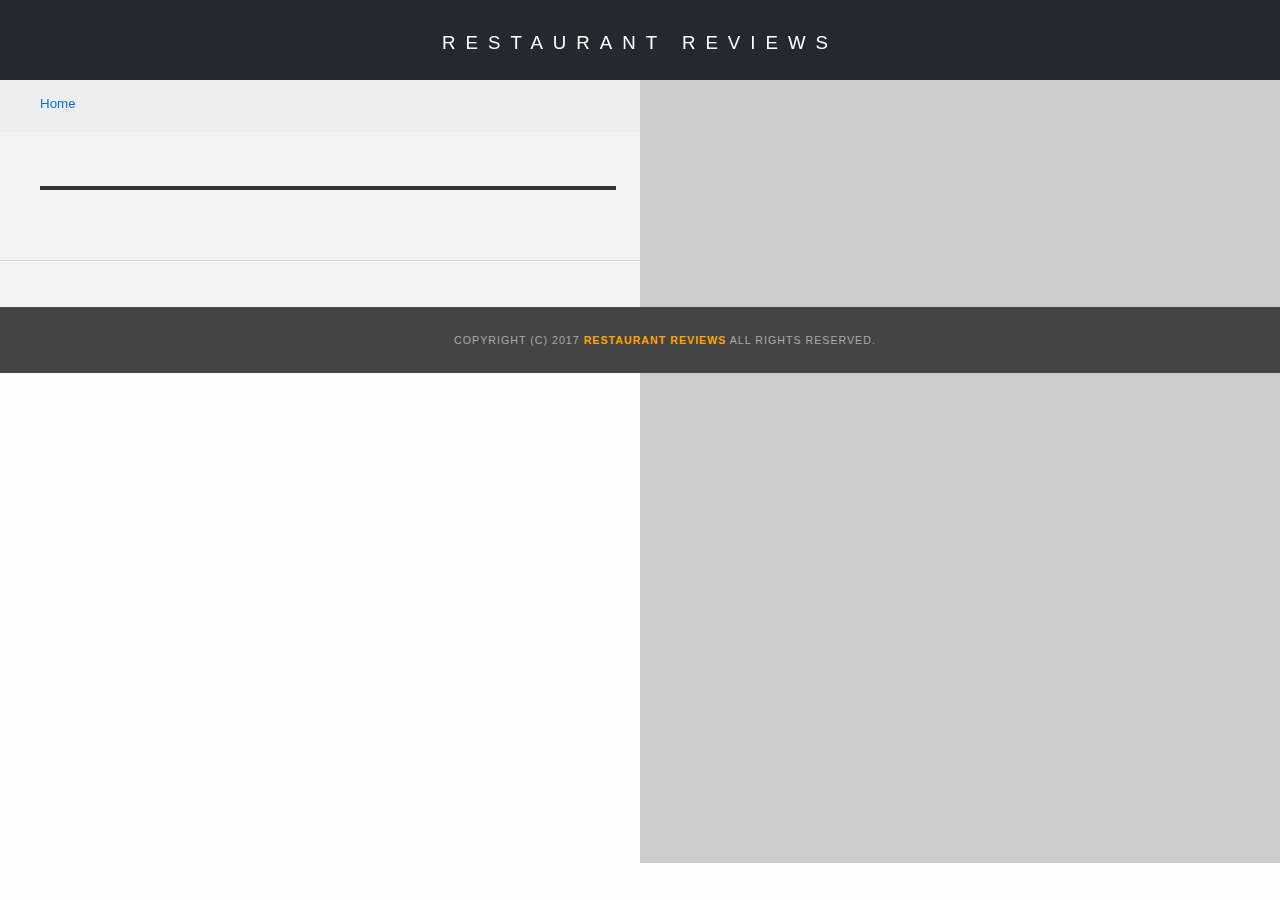
<file: restaurant.html>
<!DOCTYPE html>
<html lang="en">

<head>
  <!-- Normalize.css for better cross-browser consistency -->
  <link rel="stylesheet" src="//normalize-css.googlecode.com/svn/trunk/normalize.css" />
  <!-- Main CSS file -->
  <link rel="stylesheet" href="css/styles.css" type="text/css">
  <link rel="stylesheet" href="https://unpkg.com/leaflet@1.3.1/dist/leaflet.css" integrity="sha512-Rksm5RenBEKSKFjgI3a41vrjkw4EVPlJ3+OiI65vTjIdo9brlAacEuKOiQ5OFh7cOI1bkDwLqdLw3Zg0cRJAAQ==" crossorigin=""/>
  <!-- Mapbox script -->
  <script src='https://api.mapbox.com/mapbox-gl-js/v0.47.0/mapbox-gl.js'></script>
  <link href='https://api.mapbox.com/mapbox-gl-js/v0.47.0/mapbox-gl.css' rel='stylesheet' />
  <!-- Viewport -->
  <meta name="viewport" content="width=device-width , initial-scale=1">
  <title>Restaurant Info</title>
</head>

<body class="inside">
  <!-- Beginning header -->
  <header tabindex="0">
    <!-- Beginning nav -->
    <nav>
      <h1><a href="/">Restaurant Reviews</a></h1>
    </nav>
    <!-- Beginning breadcrumb -->
    <ul id="breadcrumb" tabindex="1" aria-label="breadcrumb" aria-role="navigation">
      <li><a href="/">Home</a></li>
    </ul>
    <!-- End breadcrumb -->
    <!-- End nav -->
  </header>
  <!-- End header -->

  <!-- Beginning main -->
  <main id="maincontent">
    <!-- Beginning map -->
    <section id="map-container" aria-role="map are" aria-label="map-container">
      <div id="map" aria-role="application" aria-label="map"></div>
    </section>
    <!-- End map -->
    <!-- Beginning restaurant -->
    <section id="restaurant-container">
      <h1 id="restaurant-name"></h1>
      <img id="restaurant-img">
      <p id="restaurant-cuisine"></p>
      <p id="restaurant-address"></p>
      <table id="restaurant-hours"></table>
    </section>
    <!-- end restaurant -->
    <!-- Beginning reviews -->
    <section id="reviews-container">
      <ul id="reviews-list"></ul>
    </section>
    <!-- End reviews -->
  </main>
  <!-- End main -->

  <!-- Beginning footer -->
  <footer id="footer">
    Copyright (c) 2017 <a href="/"><strong>Restaurant Reviews</strong></a> All Rights Reserved.
  </footer>
  <!-- End footer -->
  <script src="https://unpkg.com/leaflet@1.3.1/dist/leaflet.js" integrity="sha512-/Nsx9X4HebavoBvEBuyp3I7od5tA0UzAxs+j83KgC8PU0kgB4XiK4Lfe4y4cgBtaRJQEIFCW+oC506aPT2L1zw==" crossorigin=""></script>
  <!-- Beginning scripts -->
  <!-- Database helpers -->
  <script type="text/javascript" src="js/dbhelper.js"></script>
  <!-- Main javascript file -->
  <script type="text/javascript" src="js/restaurant_info.js"></script>

</body>

</html>
</file>
<file: css/styles.css>
@charset "utf-8";
/* CSS Document */

body,td,th,p{
  font-family: Arial, Helvetica, sans-serif;
  font-size: 10pt;
  color: #333;
  line-height: 1.5;
}
body {
  background-color: #fdfdfd;
  margin: 0;
  position:relative;
}
ul, li {
  font-family: Arial, Helvetica, sans-serif;
  font-size: 10pt;
  color: #333;
}
a {
  color: orange;
  text-decoration: none;
}
a:hover, a:focus {
  color: #3397db;
  text-decoration: none;
}
a img{
  border: none 0px #fff;
}
h1, h2, h3, h4, h5, h6 {
  font-family: Arial, Helvetica, sans-serif;
  margin: 0 0 20px;
}
article, aside, canvas, details, figcaption, figure, footer, header, hgroup, menu, nav, section {
  display: block;
}
#maincontent {
  background-color: #f3f3f3;
  min-height: 100%;
}
#footer {
  background-color: #444;
  color: #aaa;
  font-size: 8pt;
  letter-spacing: 1px;
  padding: 25px;
  text-align: center;
  text-transform: uppercase;
}
/* ====================== Navigation ====================== */
nav {
  width: 100%;
  height: 80px;
  background-color: #252831;
  text-align:center;
  display: flex;
  align-content: center;
}
nav h1 {
  margin: auto;
}
nav h1 a {
  color: #fff;
  font-size: 14pt;
  font-weight: 200;
  letter-spacing: 10px;
  text-transform: uppercase;
}
#breadcrumb {
    padding: 10px 40px 16px;
    list-style: none;
    background-color: #eee;
    font-size: 17px;
    margin: 0;
    width: calc(50% - 80px);
}

/* Display list items side by side */
#breadcrumb li {
    display: inline;
}

/* Add a slash symbol (/) before/behind each list item */
#breadcrumb li+li:before {
    padding: 8px;
    color: black;
    content: "/\00a0";
}

/* Add a color to all links inside the list */
#breadcrumb li a {
    color: #0275d8;
    text-decoration: none;
}

/* Add a color on mouse-over */
#breadcrumb li a:hover {
    color: #01447e;
    text-decoration: underline;
}
/* ====================== Map ====================== */
#map {
  height: 400px;
  width: 100%;
  background-color: #ccc;
}
/* ====================== Restaurant Filtering ====================== */
.filter-options {
  width: 100%;
  height: 50px;
  background-color: #3397DB;
  align-items: center;
  display: flex;
  flex-direction: row;
  justify-content: center;
}
.filter-options h2 {
  color: white;
  font-size: 1rem;
  font-weight: normal;
  line-height: 1;
  margin: 0 20px;
}
.filter-options select {
  background-color: white;
  border: 1px solid #fff;
  font-family: Arial,sans-serif;
  font-size: 11pt;
  height: 35px;
  letter-spacing: 0;
  margin: 10px;
  padding: 0 10px;
  width: 200px;
}

/* ====================== Restaurant Listing ====================== */
#restaurants-list {
  background-color: #f3f3f3;
  list-style: outside none none;
  margin: 0;
  padding: 30px 15px 60px;
  text-align: center;
  display: flex;
  flex-direction: row;
  flex-wrap: wrap;
  justify-content: center;
}
#restaurants-list li {
  background-color: #fff;
  border: 2px solid #ccc;
  font-family: Arial,sans-serif;
  margin: 15px;
  min-height: 380px;
  padding: 0 30px 25px;
  text-align: left;
  width: 270px;
}
#restaurants-list .restaurant-img {
  background-color: #ccc;
  display: block;
  margin: 0;
  max-width: 100%;
  min-height: 248px;
  min-width: 100%;
}
#restaurants-list li h1 {
  color: #f18200;
  font-family: Arial,sans-serif;
  font-size: 14pt;
  font-weight: 200;
  letter-spacing: 0;
  line-height: 1.3;
  margin: 20px 0 10px;
  text-transform: uppercase;
}
#restaurants-list p {
  margin: 0;
  font-size: 11pt;
}
#restaurants-list li a {
  background-color: orange;
  border-bottom: 3px solid #eee;
  color: #fff;
  display: inline-block;
  font-size: 10pt;
  margin: 15px 0 0;
  padding: 8px 30px 10px;
  text-align: center;
  text-decoration: none;
  text-transform: uppercase;
}

/* ====================== Restaurant Details ====================== */
.inside header {
  position: fixed;
  top: 0;
  width: 100%;
  z-index: 1000;
  height: 15%;
}
.inside #map-container {
  background: blue none repeat scroll 0 0;
  height: 87%;
  position: fixed;
  right: 0;
  top: 80px;
  width: 50%;
}
.inside #map {
  background-color: #ccc;
  height: 100%;
  width: 100%;
}
.inside #footer {
  bottom: 0;
  position: absolute;
  width: 100%;
}
#restaurant-name {
  color: #f18200;
  font-family: Arial,sans-serif;
  font-size: 20pt;
  font-weight: 200;
  letter-spacing: 0;
  margin: 15px 0 30px;
  text-transform: uppercase;
  line-height: 1.1;
}
#restaurant-img {
  width: 90%;
}
#restaurant-address {
  font-size: 12pt;
  margin: 10px 0px;
}
#restaurant-cuisine {
  background-color: #333;
  color: #ddd;
  font-size: 12pt;
  font-weight: 300;
  letter-spacing: 10px;
  margin: 0 0 20px;
  padding: 2px 0;
  text-align: center;
  text-transform: uppercase;
  width: 90%;
}
#restaurant-container, #reviews-container {
  border-bottom: 1px solid #d9d9d9;
  border-top: 1px solid #fff;
  padding: 140px 40px 30px;
  width: 50%;
}
#restaurant-container {
  display: flex;
  flex-direction: column;
}
#reviews-container {
  padding: 30px 40px 80px;
}
#reviews-container  h2 {
  color: #f58500;
  font-size: 24pt;
  font-weight: 300;
  letter-spacing: -1px;
  padding-bottom: 1pt;
}
#reviews-list {
  margin: 0;
  padding: 0;
}
#reviews-list li {
  background-color: #fff;
  border: 2px solid #f3f3f3;
  display: block;
  list-style-type: none;
  margin: 0 0 30px;
  overflow: hidden;
  padding: 0 20px 20px;
  position: relative;
  width: 85%;
  border-radius: 25px 0px 25px 0px;
  display: flex;
  flex-wrap: wrap;
  flex-direction: row;
}
#reviews-list li>p:nth-child(1) {
  width: 50%;
  align-self: center;
}
#reviews-list li>p:nth-child(2) {
  width: 50%;
  align-self: center;
  text-align: right;
}
#reviews-list li>p:nth-child(3) {
  width: 100%;
}
#restaurant-hours td {
  color: #666;
}

/******************** Responsive Query **********************/

@media only screen and (max-width: 600px) {
  .inside {
    display: flex;
    flex-direction: row;
    width: 100vw;
  }
  .inside header {
    order: 0;
    width: 100vw;
  }
  header {
    display: flex;
    flex-direction: column;
  }
  header nav {
    order: 0;
  }
  header #breadcrumb {
    order: 1;
    width: 100vw;
    padding-left: 0;
    padding-right: 0;
    text-align: center;
  }
  .inside #map {
    display: flex;
    flex-wrap: wrap;
  }
  .inside #map-container {
    order: 2;
    top: 130px;
    position: relative;
    height: 300vw;
    width: 100vw;
  }
  .inside #restaurant-container {
    order: 3;
    position: relative;
    width: 100vw;
    margin: auto;
    padding: 140px 5px 0 0 ;
    text-align: center;
  }
  .inside #reviews-container {
    width: 100vw;
    padding: 5px;
    margin: auto;
  }
  .inside #footer {
    order: 4;
    width: 100vw;
    padding-top: 10px;
    padding-left: 0px;
    padding-right: 0px;
  }
  #reviews-list {
    width: 100vw;
  }
  #reviews-container  h2 {
    text-align: center;
  }
  #restaurant-img {
  width: 100vw;
  margin: 10px;

}
}
</file>
